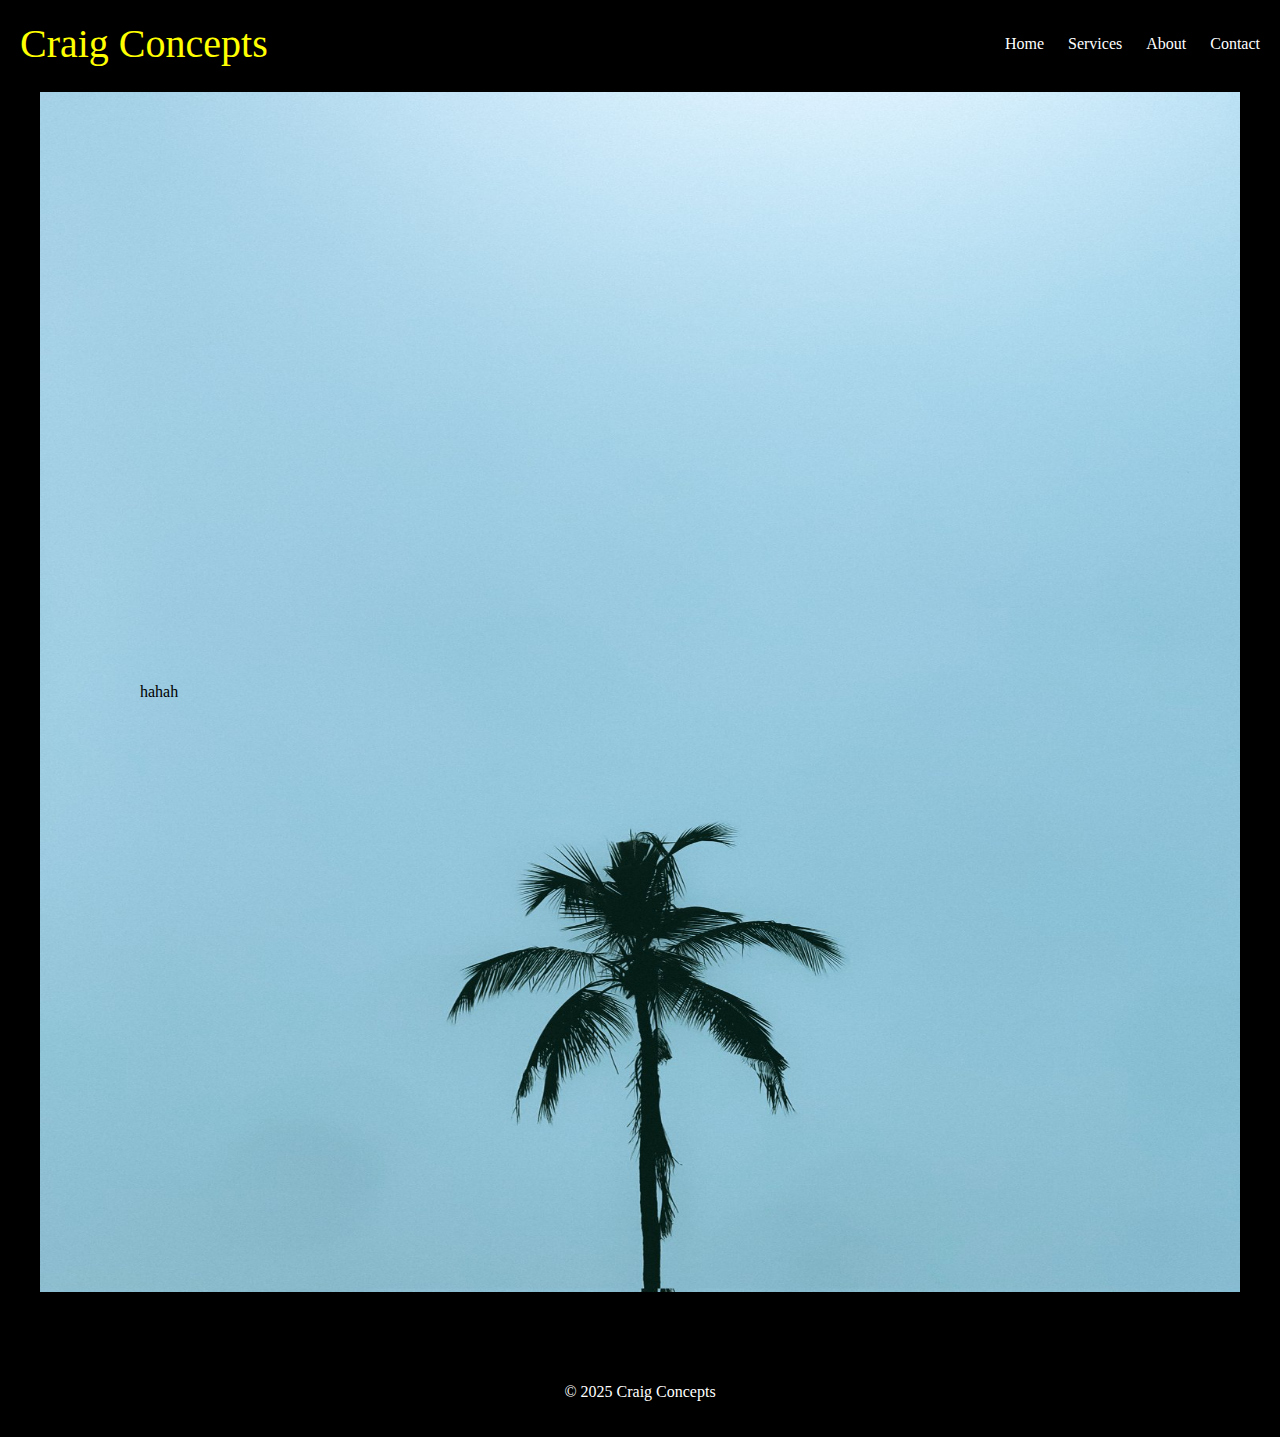
<file: about.html>
<!DOCTYPE html>
<html lang="en">
<head>
    <link rel="icon" href="FAVICON.png">
     <title>About | Craig Concepts</title>
    <link rel="stylesheet" href="style.css"> 
</head>
<body class="about-body">
       <header>
        <div class="title-header"><a href="index.html"> Craig Concepts</a> 
        </div>
        <div>
            <nav>
                <ul>
                    <li> <a href="index.html">Home</a></li>
                    <li> <a href="services.html">Services</a></li>
                    <li> <a href="about.html">About</a></li>
                    <li> <a href="contact.html">Contact</a></li>
                </ul>
            </nav>
        </div>
       </header>
       <main>
        <section class="about-cover">
            hahah

    
</section>
       </main>
       <footer>
        <p class="footer-text"> &copy; 2025 Craig Concepts </p>
       </footer>
</body>
</html>
</file>
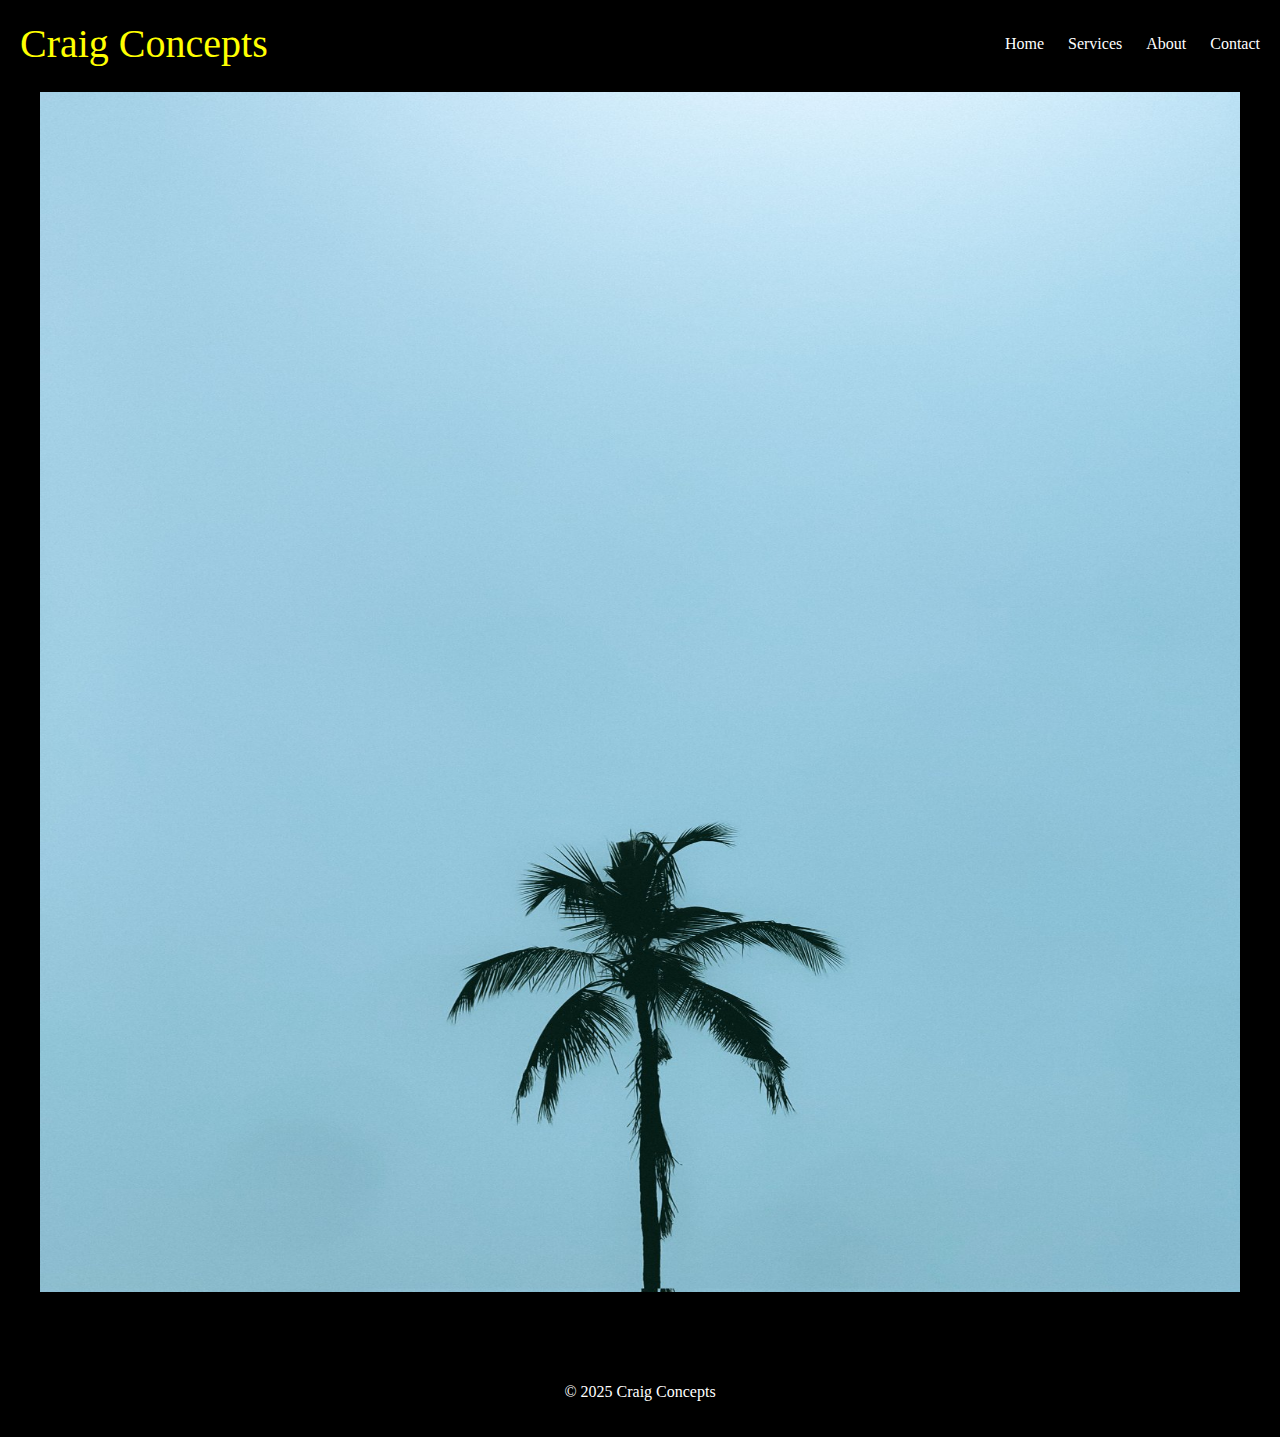
<file: contact.html>
<!DOCTYPE html>
<html lang="en">
<head>
    <link rel="icon" href="FAVICON.png">
     <title>Contact | Craig Concepts</title>
    <link rel="stylesheet" href="style.css"> 
</head>
<body class="contact-body">
       <header>
        <div class="title-header"><a href="index.html"> Craig Concepts</a> 
        </div>
        <div>
            <nav>
                <ul>
                    <li> <a href="index.html">Home</a></li>
                    <li> <a href="services.html">Services</a></li>
                    <li> <a href="about.html">About</a></li>
                    <li> <a href="contact.html">Contact</a></li>
                </ul>
            </nav>
        </div>
       </header>
<main>
    <section class="contact-cover">

    </section>
</main>
       <footer>
        <p class="footer-text"> &copy; 2025 Craig Concepts </p>
       </footer>
</body>
</html>
</file>
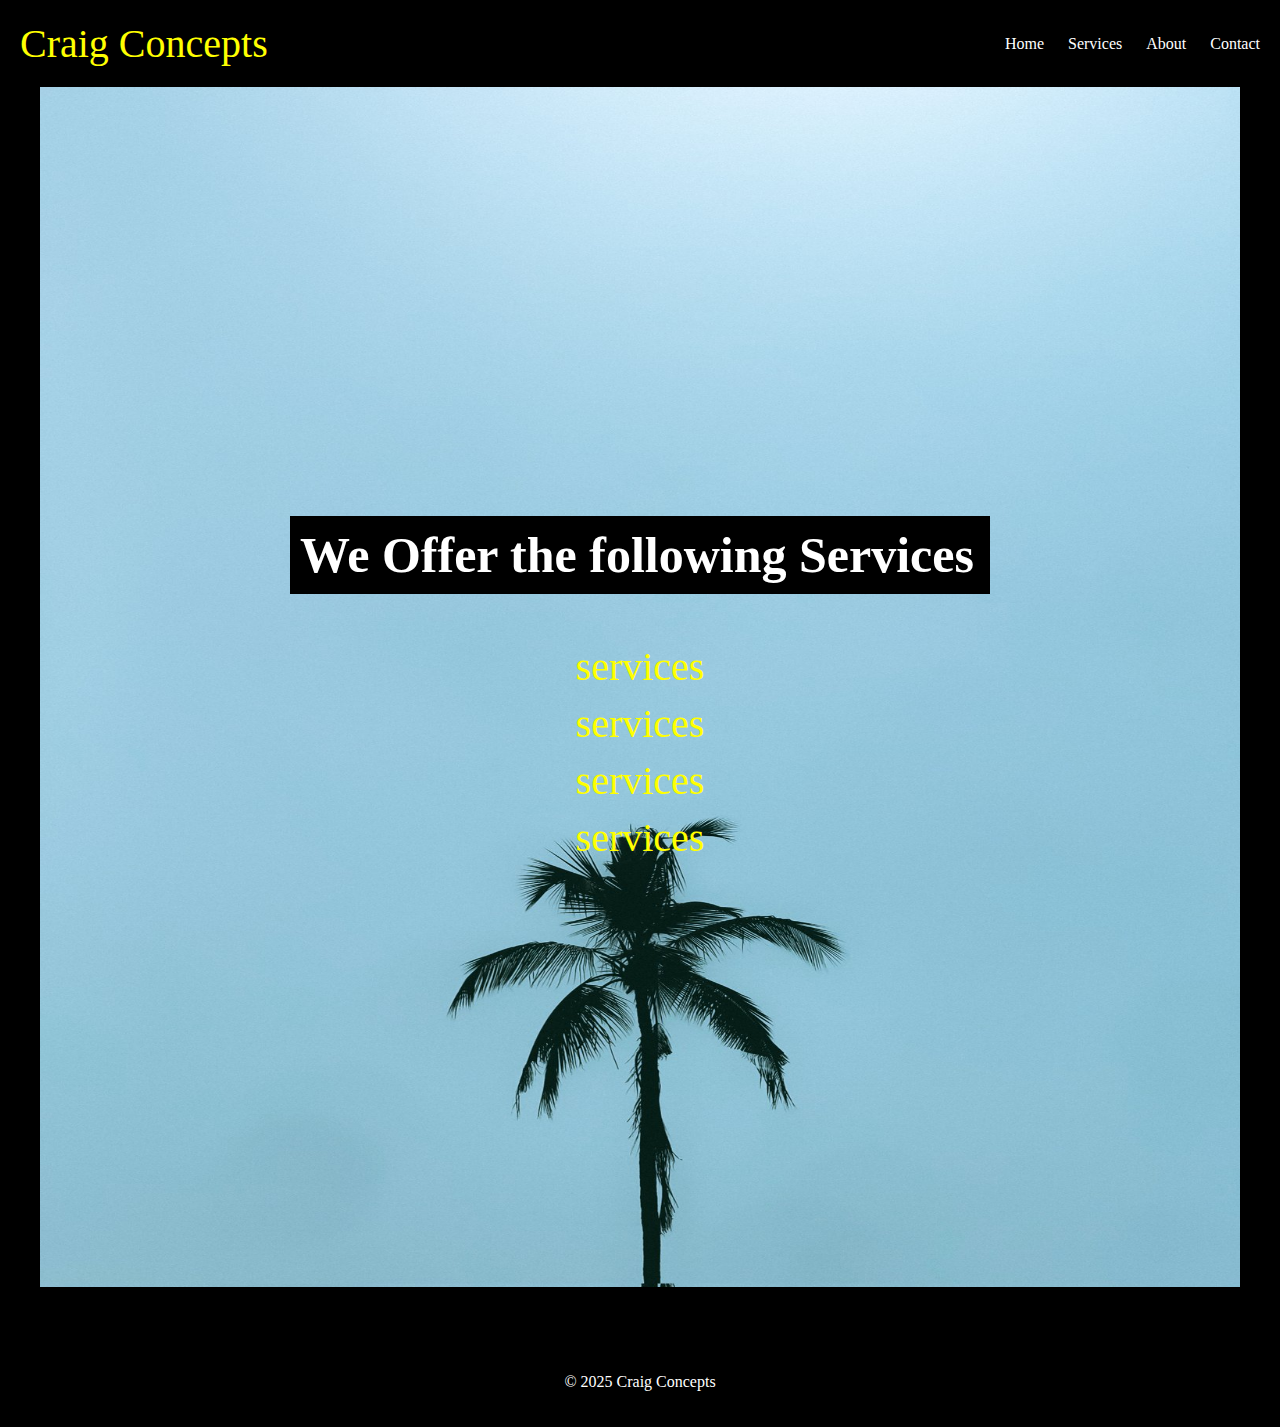
<file: services.html>
<!DOCTYPE html>
<html lang="en">
<head>
    <link rel="icon" href="FAVICON.png">
     <title>Services | Craig Concepts</title>
    <link rel="stylesheet" href="style.css"> 
</head>
<body>
       <header>
        <div class="title-header"><a href="index.html"> Craig Concepts</a> 
        </div>
        <div>
            <nav>
                <ul>
                    <li> <a href="index.html">Home</a></li>
                    <li> <a href="services.html">Services</a></li>
                    <li> <a href="about.html">About</a></li>
                    <li> <a href="contact.html">Contact</a></li>
                </ul>
            </nav>
        </div>
       </header>
<main class="services-cover">
    <section class="services-section">
        <div class="services-div">
            <h1 class="services-heading">We Offer the following Services</h1>
            <ul class="services-ul">
                
                <li>services</li>
                <li>services</li>
                <li>services</li>
                <li>services</li>
            
            </ul>
        </div>

    </section>
</main>
       <footer>
        <p class="footer-text"> &copy; 2025 Craig Concepts </p>
       </footer>
</body>
</html>
</file>
<file: style.css>
body{
    background-color: black;
    background-size: 100% 100%;
    margin: 0;
    padding: 0;
}
header{
    background-color: black;
    color: yellow;
    display: flex;
    justify-content: space-between;
    text-align: center;
    align-items: center;
    padding:0px;
    margin-bottom: 0;
    position: sticky;
    top: 0px;
}

.title-header {
        display: flex;
        padding:20px;
        font-size: 40px;
        cursor:default;
}
.title-header a{
    text-decoration: none;
    color: yellow;
}

header nav{
    margin-right: 10px;
    padding: 0;
}
header nav ul {
    list-style: none;

}
header nav li{
    display: inline-block;
    padding: 10px;
    text-decoration: none;
}
header nav li:hover {
    transition: ease-in-out;
    transform: scale(1.1);
    cursor: pointer;
}
header nav a{
    text-decoration: none;
    color: rgb(255, 255, 255);
}
main {
    background-color: black;
    margin-top: 0;
    padding: 5px;;
}
 .cover{
    background-image: url(domasi\ mountain.jpg);
    color: white;
    background-size: 100% 100%;
    height: 500px;
    background-position:center;
    padding: 50px;
}
h1{
    font-size: 50px;
    background-color: black;
    color: white;
    padding: 10px;
}
main section ul{
    display: inline-block;
    padding: 2px;
}
main section li{
    color: white;
    text-align: center;
    display: flex;
    float: left;
    padding: 5px;
}
main section li img{
    padding: 10px;
    width: 300px;
    height: 300px;

}
main section li a{
    text-decoration: none;
    color: yellow;
}
main section li h2{
    color: white;
}
footer{
    background-color: black;
    color: white;
    margin-top: 50px;
    padding: 20px;
    text-align: center;
    cursor: default;
}
.footer-text:hover{
    transform: scale(1.1);
}
.about-cover{
    background-image: url(Palm-tree.jpg);
    background-size: 100% 100%;
    height: 1000px;
    width: 1000px;
    display: block;
    justify-content: center;
    align-content: center;
    padding: 100px;
    margin-left: auto;
    margin-right: auto;
}
.about-body{
    background-color: black;
}
.contact-body{
    background-color: black;
}
.contact-cover{
    background-image: url(Palm-tree.jpg);
    background-size: 100% 100%;
    height: 1000px;
    width: 1000px;
    display: block;
    justify-content: center;
    align-content: center;
    padding: 100px;
    margin-left: auto;
    margin-right: auto;
}
.services-ul{
    display: flex;
    justify-content: center;
    flex-direction: column;
    align-content: center;
    padding: 10px;
    margin-left: 0px;

}
.services-ul li{
    color: yellow;
    font-size: 40px;
    font: bolder;
    justify-content: center;
}
.services-cover{
    background-image: url(Palm-tree.jpg);
    background-size: 100% 100%;
    height: 1000px;
    width: 1000px;
    display: block;
    justify-content: center;
    align-content: center;
    padding: 100px;
    margin-left: auto;
    margin-right: auto;
}
.services-div{
    background-size: 80% 80%;
    padding: 150px;
    justify-content: center;

}
.services-heading{
    font-size: 50px;
}
</file>
